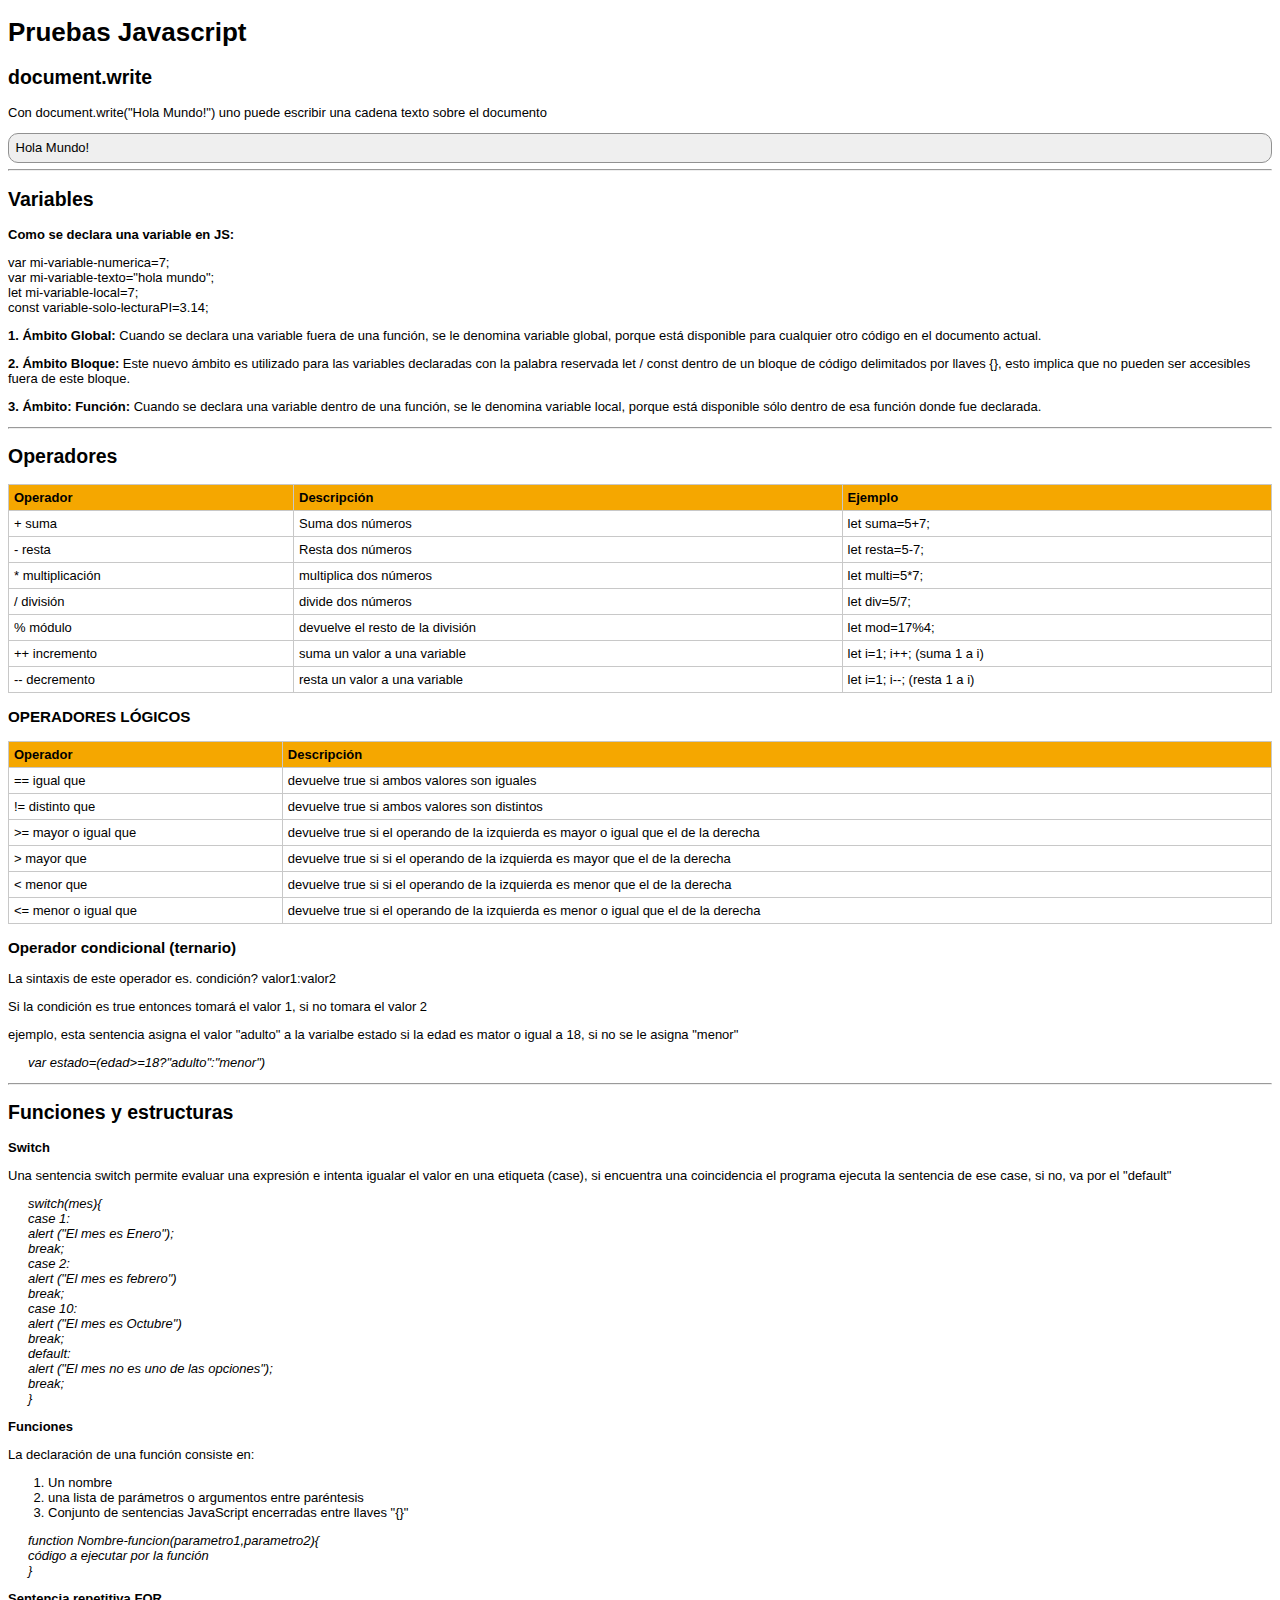
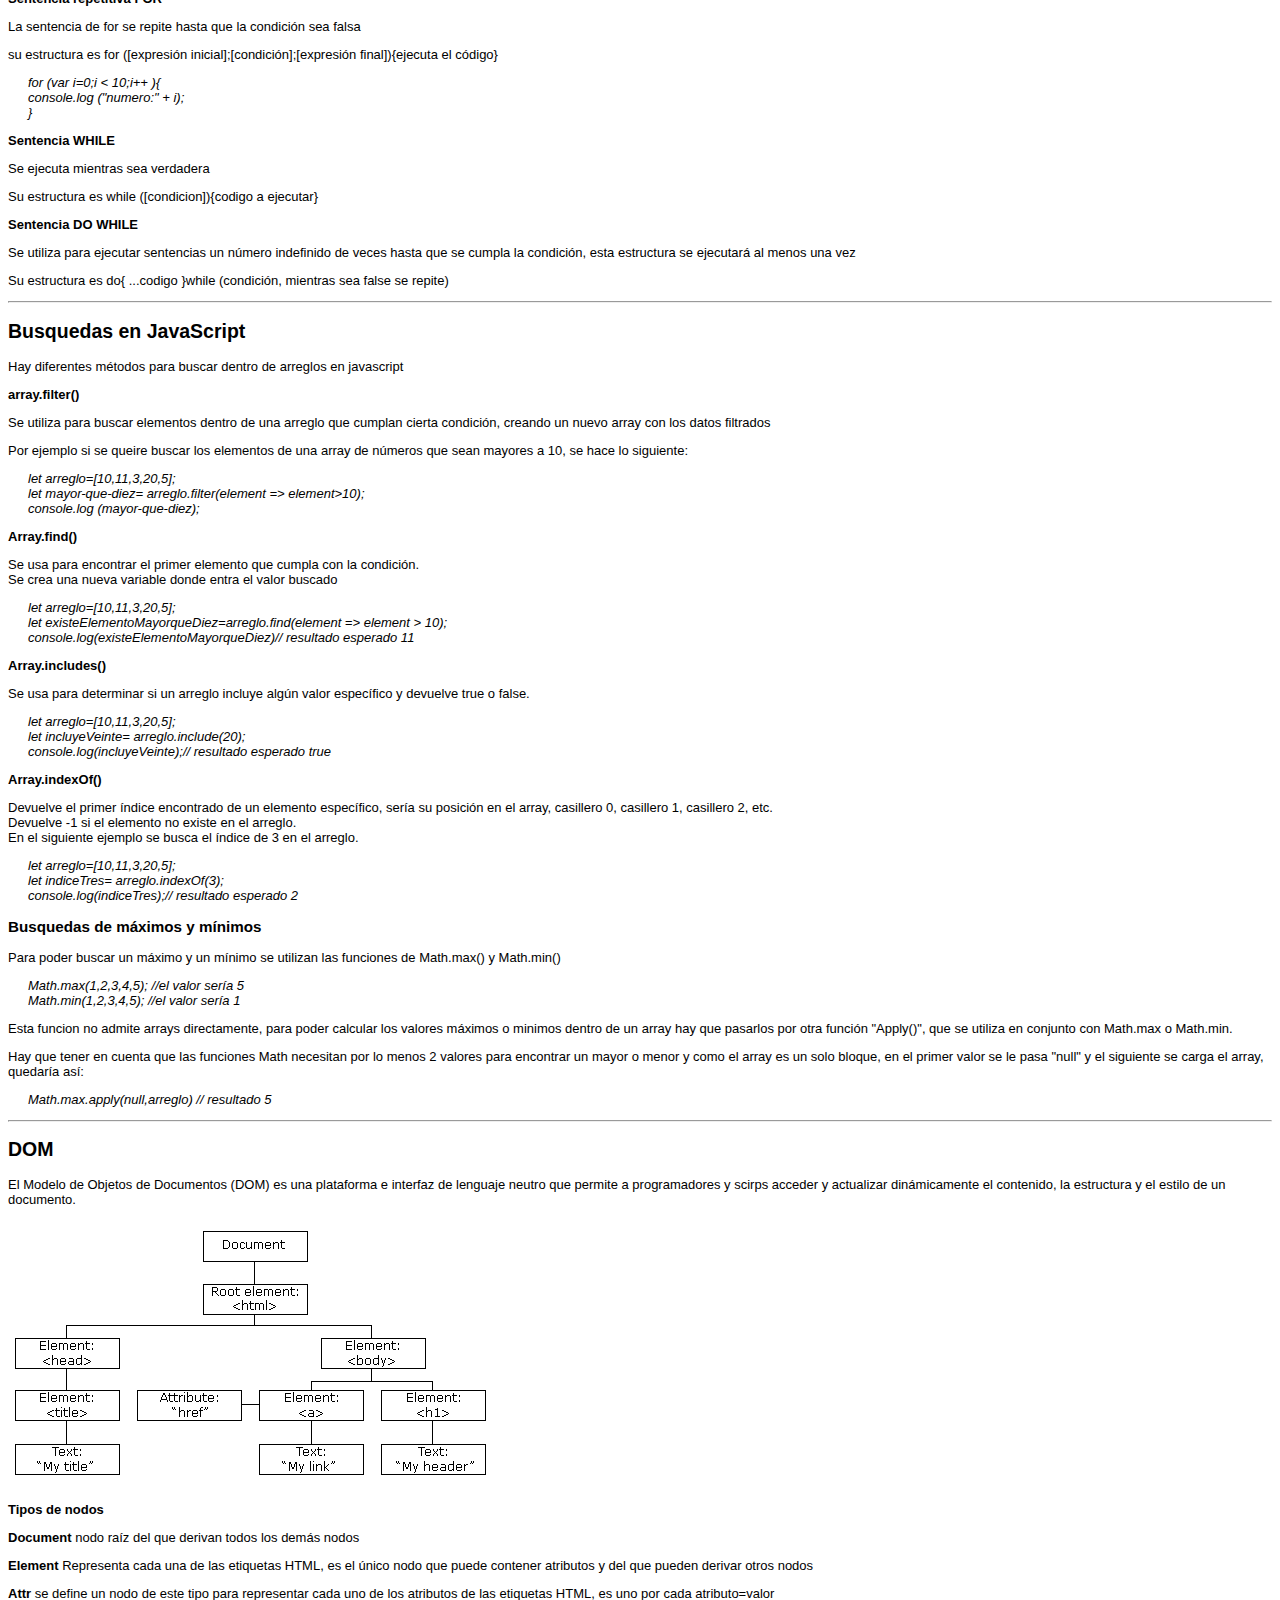
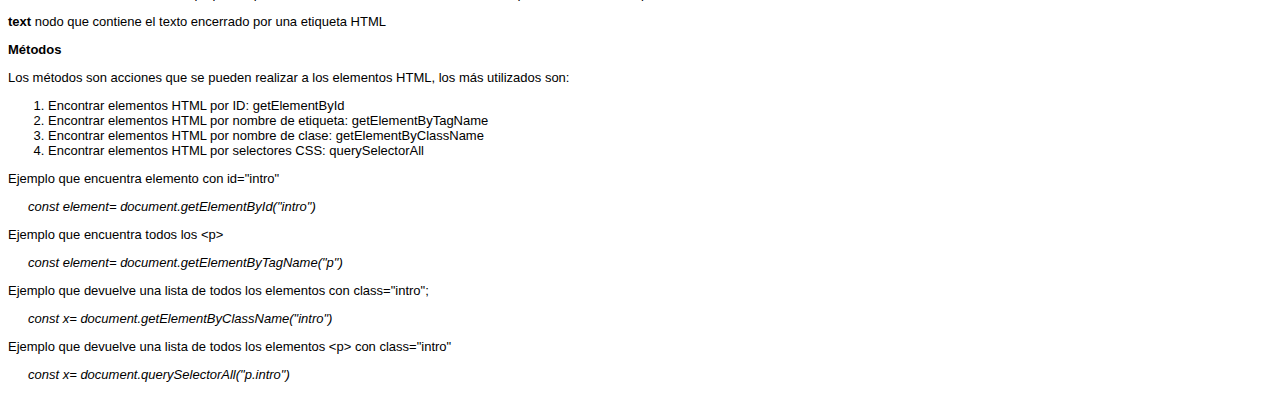
<file: index.html>
<!DOCTYPE html>
<html lang="es">
<head>
    <meta charset="UTF-8">
    <meta http-equiv="X-UA-Compatible" content="IE=edge">
    <meta name="viewport" content="width=device-width, initial-scale=1.0">
    <link rel="stylesheet" href="css/style.css">
    <title>JavaScript</title>
</head>
<body>
    <header>
        <h1>Pruebas Javascript</h1>
    </header>
    <section>
        <article>
            <h2>document.write</h2>
            <p>Con document.write("Hola Mundo!") uno puede escribir una cadena texto sobre el documento</p>
            <div class="codigo">
                <script language="javascript" type="text/javascript">
                    document.write("Hola Mundo!")
                </script>
            </div>
        </article>
        <hr>
        <article>
            <h2>Variables</h2>
            <p><b>Como se declara una variable en JS:</b></p>
            <p>
                var mi-variable-numerica=7; <br>
                var mi-variable-texto="hola mundo"; <br>
                let mi-variable-local=7;<br>
                const variable-solo-lecturaPI=3.14;
            </p>
            <p><b>1. Ámbito Global:</b> Cuando se declara una variable fuera de una función, se le denomina variable global, porque está disponible para cualquier otro código en el documento actual.</p>

            <p><b>2. Ámbito Bloque:</b> Este nuevo ámbito es utilizado para las variables declaradas con la palabra reservada let / const dentro de un bloque de código delimitados por llaves {}, esto implica que no pueden ser accesibles fuera de este bloque.</p>

            <p><b>3. Ámbito: Función:</b> Cuando se declara una variable dentro de una función, se le denomina variable local, porque está disponible sólo dentro de esa función donde fue declarada.</p>
        </article>
        <hr>
        <article>
            <h2>Operadores</h2>
            <table>
                <thead>
                    <tr>
                        <th>Operador</th>
                        <th>Descripción</th>
                        <th>Ejemplo</th>
                    </tr>
                </thead>
                <tbody>
                    <tr>
                        <td>+ suma</td>
                        <td>Suma dos números</td>
                        <td>let suma=5+7;</td>
                    </tr>
                    <tr>
                        <td>- resta</td>
                        <td>Resta dos números</td>
                        <td>let resta=5-7;</td>
                    </tr>
                    <tr>
                        <td>* multiplicación</td>
                        <td>multiplica dos números</td>
                        <td>let multi=5*7;</td>
                    </tr>
                    <tr>
                        <td>/ división</td>
                        <td>divide dos números</td>
                        <td>let div=5/7;</td>
                    </tr>
                    <tr>
                        <td>% módulo</td>
                        <td>devuelve el resto de la división</td>
                        <td>let mod=17%4;</td>
                    </tr>
                    <tr>
                        <td>++ incremento</td>
                        <td>suma un valor a una variable</td>
                        <td>let i=1; i++; (suma 1 a i)</td>
                    </tr>
                    <tr>
                        <td>-- decremento</td>
                        <td>resta un valor a una variable</td>
                        <td>let i=1; i--; (resta 1 a i)</td>
                    </tr>
                </tbody>
            </table>
            <h3>OPERADORES LÓGICOS</h3>
            <table>
                <thead>
                    <tr>
                        <th>Operador</th>
                        <th>Descripción</th>
                    </tr>
                </thead>
                <tr>
                    <td>== igual que</td>
                    <td>devuelve true si ambos valores son iguales</td>
                </tr>
                <tr>
                    <td>!= distinto que</td>
                    <td>devuelve true si ambos valores son distintos</td>
                </tr>
                <tr>
                    <td>>= mayor o igual que</td>
                    <td>devuelve true si el operando de la izquierda es mayor o igual que el de la derecha</td>
                </tr>
                <tr>
                    <td>> mayor que</td>
                    <td>devuelve true si si el operando de la izquierda es mayor que el de la derecha</td>
                </tr>
                <tr>
                    <td> < menor que</td>
                    <td>devuelve true si si el operando de la izquierda es menor que el de la derecha</td>
                </tr>
                <tr>
                    <td><= menor o igual que</td>
                    <td>devuelve true si el operando de la izquierda es menor o igual que el de la derecha</td>
                </tr>
            </table>
            <h3>Operador condicional (ternario)</h3>
            <p>La sintaxis de este operador es. condición? valor1:valor2</p>
            <p>Si la condición es true entonces tomará el valor 1, si no tomara el valor 2</p>
            <p>ejemplo, esta sentencia asigna el valor "adulto" a la varialbe estado si la edad es mator o igual a 18, si no se le asigna "menor"</p>
            <p><em>var estado=(edad>=18?"adulto":"menor")</em></p>
        </article>
        <hr>
        <article>
            <h2>Funciones y estructuras</h2>
            <p><b>Switch</b></p>
            <p>Una sentencia switch permite evaluar una expresión e intenta igualar el valor en una etiqueta (case), si encuentra una coincidencia el programa ejecuta la sentencia de ese case, si no, va por el "default"</p>
            <p><em>
                switch(mes){<br>
                case 1:<br>
                alert ("El mes es Enero"); <br>
                break;<br>
                case 2: <br>
                alert ("El mes es febrero") <br>
                break;<br>
                case 10: <br>
                alert ("El mes es Octubre") <br>
                break;<br>
                default: <br>
                alert ("El mes no es uno de las opciones"); <br>
                break; <br>
                }
            </em></p>
            <p><b>Funciones</b></p>
            <p>La declaración de una función consiste en:</p>
            <ol>
                <li>Un nombre</li>
                <li>una lista de parámetros o argumentos entre paréntesis</li>
                <li>Conjunto de sentencias JavaScript encerradas entre llaves "{}"</li>
            </ol>
            <p><em>
                function Nombre-funcion(parametro1,parametro2){<br>
                código a ejecutar por la función <br>
                }
            </em></p>

            <p><b>Sentencia repetitiva FOR</b></p>
            <p>La sentencia de for se repite hasta que la condición sea falsa</p>
            <p>su estructura es for ([expresión inicial];[condición];[expresión final]){ejecuta el código}</p>
            <p><em>
                for (var i=0;i < 10;i++ ){ <br>
                console.log ("numero:" + i); <br>
                }
            </em></p>

            <p><b>Sentencia WHILE</b></p>
            <p>Se ejecuta mientras sea verdadera</p>
            <p>Su estructura es while ([condicion]){codigo a ejecutar}</p>

            <p><b>Sentencia DO WHILE</b></p>
            <p>Se utiliza para ejecutar sentencias un número indefinido de veces hasta que se cumpla la condición, esta estructura se ejecutará al menos una vez</p>
            <P>Su estructura es do{ ...codigo }while (condición, mientras sea false se repite)</p>
        </article>
        <hr>
        <article>
            <h2>Busquedas en JavaScript</h2>
            <p>Hay diferentes métodos para buscar dentro de arreglos en javascript</p>

            <p><b>array.filter()</b></p>
            <p>Se utiliza para buscar elementos dentro de una arreglo que cumplan cierta condición, creando un nuevo array con los datos filtrados</p>
            <p>Por ejemplo si se queire buscar los elementos de una array de números que sean mayores a 10, se hace lo siguiente:</p>
            <p><em>
                let arreglo=[10,11,3,20,5]; <br>
                let mayor-que-diez= arreglo.filter(element => element>10); <br>
                console.log (mayor-que-diez);
            </em></p>

            <p><b>Array.find()</b></p>
            <p>Se usa para encontrar el primer elemento que cumpla con la condición. <br>
            Se crea una nueva variable donde entra el valor buscado</p>
            <p><em>
                let arreglo=[10,11,3,20,5]; <br>
                let existeElementoMayorqueDiez=arreglo.find(element => element > 10); <br>
                console.log(existeElementoMayorqueDiez)// resultado esperado 11
            </em></p>

            <p><b>Array.includes()</b></p>
            <p>Se usa para determinar si un arreglo incluye algún valor específico y devuelve true o false.</p>
            <p><em>
                let arreglo=[10,11,3,20,5]; <br>
                let incluyeVeinte= arreglo.include(20); <br>
                console.log(incluyeVeinte);// resultado esperado true
            </em></p>

            <p><b>Array.indexOf()</b></p>
            <p>Devuelve el primer índice encontrado de un elemento específico, sería su posición en el array, casillero 0, casillero 1, casillero 2, etc. <br>
            Devuelve -1 si el elemento no existe en el arreglo. <br>
            En el siguiente ejemplo se busca el índice de 3 en el arreglo.</p>
            <p><em>
                let arreglo=[10,11,3,20,5]; <br>
                let indiceTres= arreglo.indexOf(3); <br>
                console.log(indiceTres);// resultado esperado 2
            </em></p>
            <h3>Busquedas de máximos y mínimos</h3>
            <p>Para poder buscar un máximo y un mínimo se utilizan las funciones de Math.max() y Math.min()</p>
            <p><em>
                Math.max(1,2,3,4,5); //el valor sería 5 <br>
                Math.min(1,2,3,4,5); //el valor sería 1
            </em></p>
            <p>Esta funcion no admite arrays directamente, para poder calcular los valores máximos o minimos dentro de un array hay que pasarlos por otra función "Apply()", que se utiliza en conjunto con Math.max o Math.min.</p>
            <p>Hay que tener en cuenta que las funciones Math necesitan por lo menos 2 valores para encontrar un mayor o menor y como el array es un solo bloque, en el primer valor se le pasa "null" y el siguiente se carga el array, quedaría así:</p>
            <p><em>Math.max.apply(null,arreglo) // resultado 5</em></p>
        </article>
        <hr>
        <article>
            <h2>DOM</h2>
            <p>El Modelo de Objetos de Documentos (DOM) es una plataforma e interfaz de lenguaje neutro que permite a programadores y scirps acceder y actualizar dinámicamente el contenido, la estructura y el estilo de un documento.</p>
            <img src="img/DOM.png" alt="DOM Modelo de Objetos del Documento">
            <p><b>Tipos de nodos</b></p>
            <p><b>Document </b>nodo raíz del que derivan todos los demás nodos</p>
            <p><b>Element </b>Representa cada una de las etiquetas HTML, es el único nodo que puede contener atributos y del que pueden derivar otros nodos</p>
            <p><b>Attr </b>se define un nodo de este tipo para representar cada uno de los atributos de las etiquetas HTML, es uno por cada atributo=valor</p>
            <p><b>text </b>nodo que contiene el texto encerrado por una etiqueta HTML</p>

            <p><b>Métodos</b></p>
            <p>Los métodos son acciones que se pueden realizar a los elementos HTML, los más utilizados son:</p>
            <ol>
                <li>Encontrar elementos HTML por ID: getElementById</li>
                <li>Encontrar elementos HTML por nombre de etiqueta: getElementByTagName</li>
                <li>Encontrar elementos HTML por nombre de clase: getElementByClassName</li>
                <li>Encontrar elementos HTML por selectores CSS: querySelectorAll</li>
            </ol>
            <p>Ejemplo que encuentra elemento con id="intro"</p>
            <p><em>const element= document.getElementById("intro")</em></p>

            <p>Ejemplo que encuentra todos los &lt;p&gt; </p>
            <p><em>const element= document.getElementByTagName("p")</em></p>

            <p>Ejemplo que devuelve una lista de todos los elementos con class="intro"; </p>
            <p><em>const x= document.getElementByClassName("intro")</em></p>

            <p>Ejemplo que devuelve una lista de todos los elementos &lt;p&gt; con class="intro" </p>
            <p><em>const x= document.querySelectorAll("p.intro")</em></p>

        </article>
    </section>
</body>
</html>
</file>
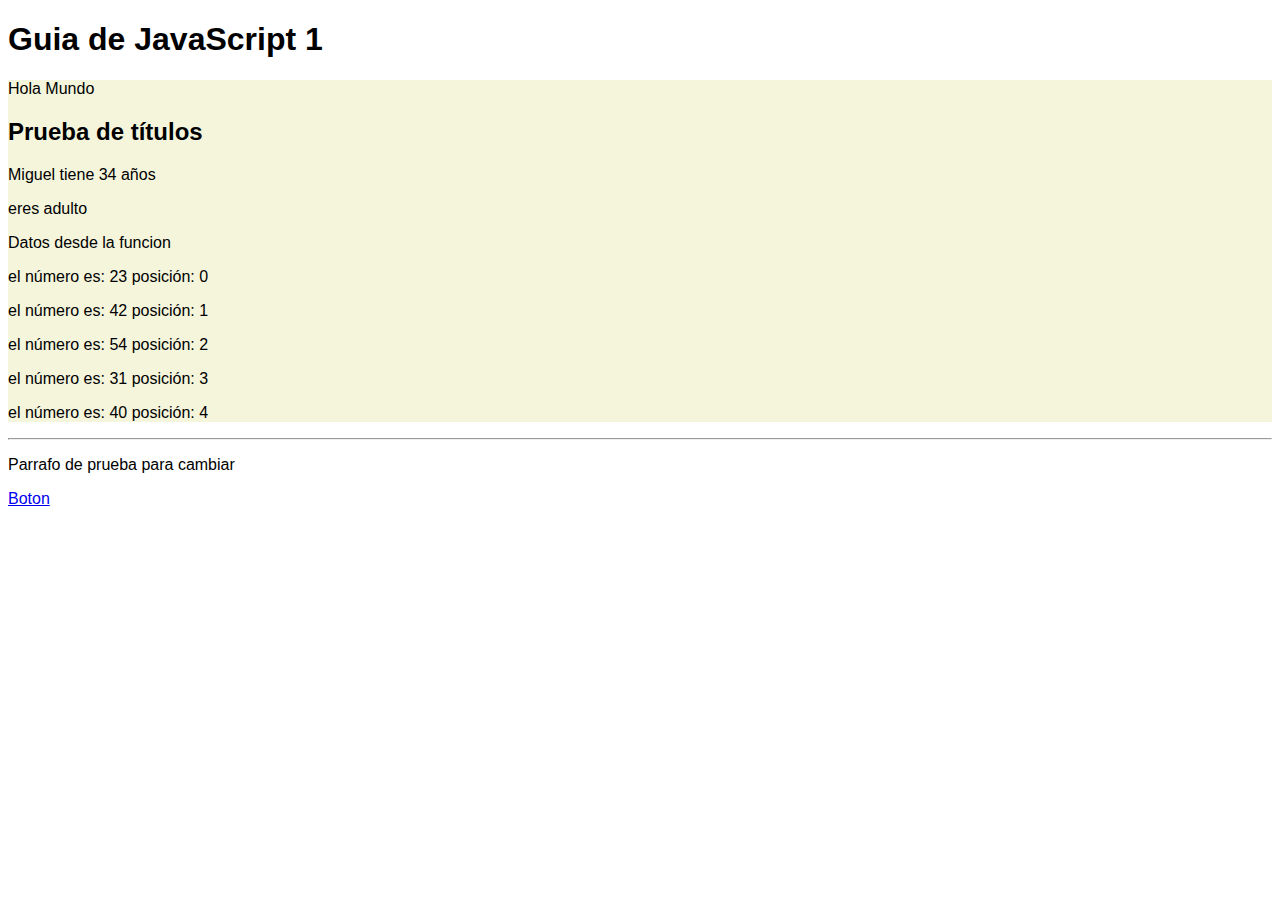
<file: javascript1.html>
<!DOCTYPE html>
<html lang="es">
<head>
    <meta charset="UTF-8">
    <meta http-equiv="X-UA-Compatible" content="IE=edge">
    <meta name="viewport" content="width=device-width, initial-scale=1.0">
    <style>
        *{
            font-family:'Gill Sans', 'Gill Sans MT', Calibri, 'Trebuchet MS', sans-serif;
        }
    </style>
    <title>Javascript 1</title>
</head>
<body>
    <h1>Guia de JavaScript 1</h1>
    <div id="contenido" style="background-color: beige;">
    </div>
    <hr>
    <div>
        <p id="parrafo">Parrafo de prueba para cambiar</p>
        <div onclick="cambiar_parrafo()"><a href="#">Boton</a></div>
    </div>
    <div>
        <input type="text" id="edit" oninput="agregarParrafo(this.value)" style="display: none;">
    </div>


<!--Siempre dejar el link de los script al final del html, porque como los navegadores leen de arriba hacia abajo, si se va a buscar un objeto y este aun no ha sido leido, es como si no existiera y el js dará error, por eso lo mejor es dejarlo al final así todo el código ya habrá sido procesado-->
<script src="script.js"></script>
<script>
    //Hace aparecer el imput para agregar el texto
    function cambiar_parrafo(){
        document.getElementById("edit").style.display="block";
        let textoBoton = document.getElementById("parrafo").innerText;
        console.log(textoBoton);
    };
    // cambia el valor del párrafo por el contenido en el imput
    function agregarParrafo(valorImput){
        document.getElementById("parrafo").innerText=valorImput;
    };
    //acompaña a la función de presionar Enter, muentra en consola la tecla presionada, al ser llamanda desde la función del keyup
    function logMessage(message){
        console.log(message + "<br>");
    };

    //Si se presiona Enter el imput desaparece
    let areaDeTexto=document.getElementById("edit");
    areaDeTexto.addEventListener('keyup', (e)=>{
        logMessage(`key "${e.key}" released [event: keyup]`);
        if(e.key=="Enter"){
            document.getElementById("edit").style.display="none";
        }
    });

</script>
</body>
</html>
</file>
<file: css/style.css>
html{
    font-family: Verdana, Geneva, Tahoma, sans-serif;
    font-size: small;
}
.codigo{
    background-color: #efefef;
    padding: 0.5rem;
    border: solid 1px rgb(145, 145, 145);
    border-radius: 10px;
}
table{
    width: 100%;
    border-collapse: collapse;
}
th,td{
    border: solid 1px rgb(200, 200, 200);
    padding: 5px;
}
th{
    background-color: #f5a700;
    text-align: left;
}
tr:hover{
    background-color: #efefef;
    cursor: pointer;
}
em{
    display: block;
    margin-left: 20px;
}
</file>
